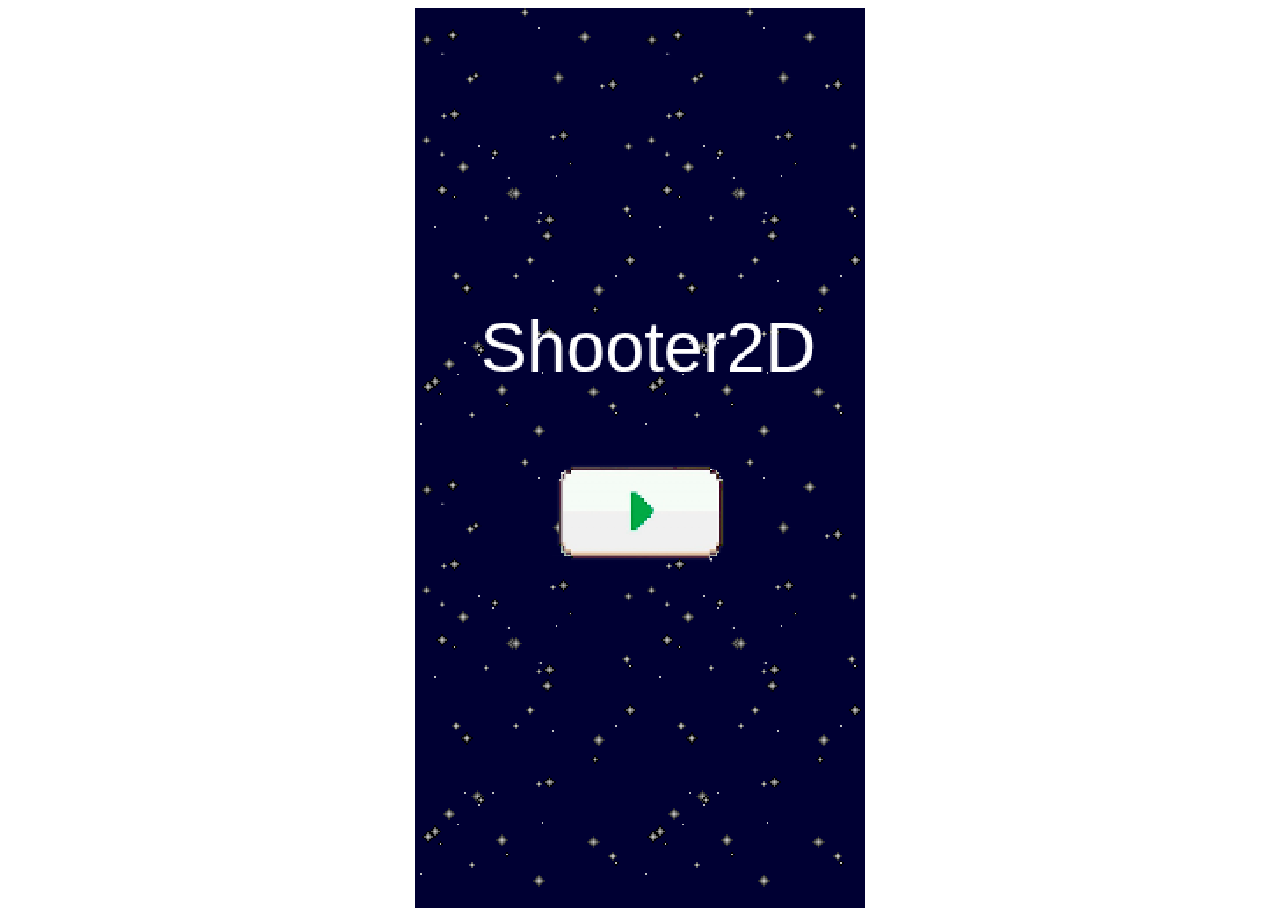
<file: phaser101/index.html>
<!DOCTYPE html>
<html lang="en">
    <head>
        <meta charset="UTF-8">
        <title>Shooter 2D</title>
        <script src="lib/phaser.min.js"></script>     
        <script src="js/AbstractClasses/Ship.js"></script>   
        <script src="js/AbstractClasses/Bullet.js"></script>   
        <script src="js/AbstractClasses/PowerUp.js"></script>   
        <script src="js/Prefab/PlayerBulletPrefab.js"></script>   
        <script src="js/Prefab/PlayerPrefab.js"></script>   
        <script src="js/Prefab/SimpleEnemyBulletPrefab.js"></script>   
        <script src="js/Prefab/EnemyPrefab.js"></script>   
        <script src="js/Scenes/MainMenu.js"></script>
        <script src="js/Scenes/GameState.js"></script>
        <script src="js/Scenes/GameOver.js"></script>
        <script src="js/main.js"></script>
    </head>
    <body>

    </body>
</html>
</file>
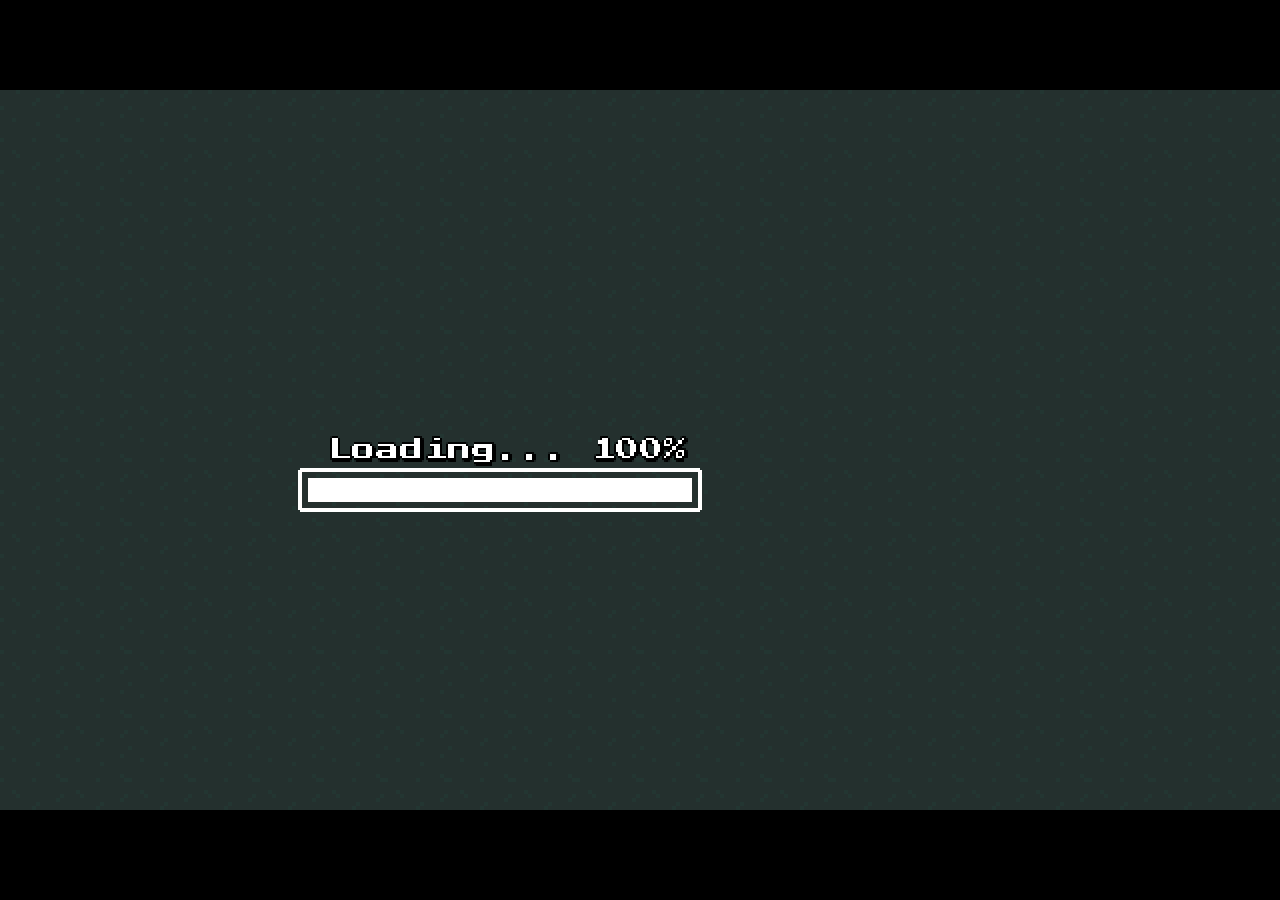
<file: Platformer/index.html>
<!DOCTYPE html>
<html lang="en">
    <head>
        <meta charset="UTF-8">
        <title>PLATFORMER</title>
        <link rel="stylesheet" href="index.css">
        <script src="lib/phaser.min.js"></script>  
        <script src="js/AbstractClasses/Enemy.js"></script>   
        <script src="js/Prefabs/UI.js"></script>   
        <script src="js/Prefabs/Gem.js"></script>   
        <script src="js/Prefabs/Player.js"></script>   
        <script src="js/Prefabs/Jumper.js"></script>   
        <script src="js/Prefabs/Slime.js"></script>   
        <script src="js/Scenes/Preloader.js"></script>
        <script src="js/Scenes/Menu.js"></script>
        <script src="js/Scenes/Level1.js"></script>
        <script src="js/main.js"></script>
    </head>
    <body>

    </body>
</html>
</file>
<file: Platformer/index.css>
body
{
    background-color: black;
    padding: 0px;
    margin: 0px;
}
</file>
